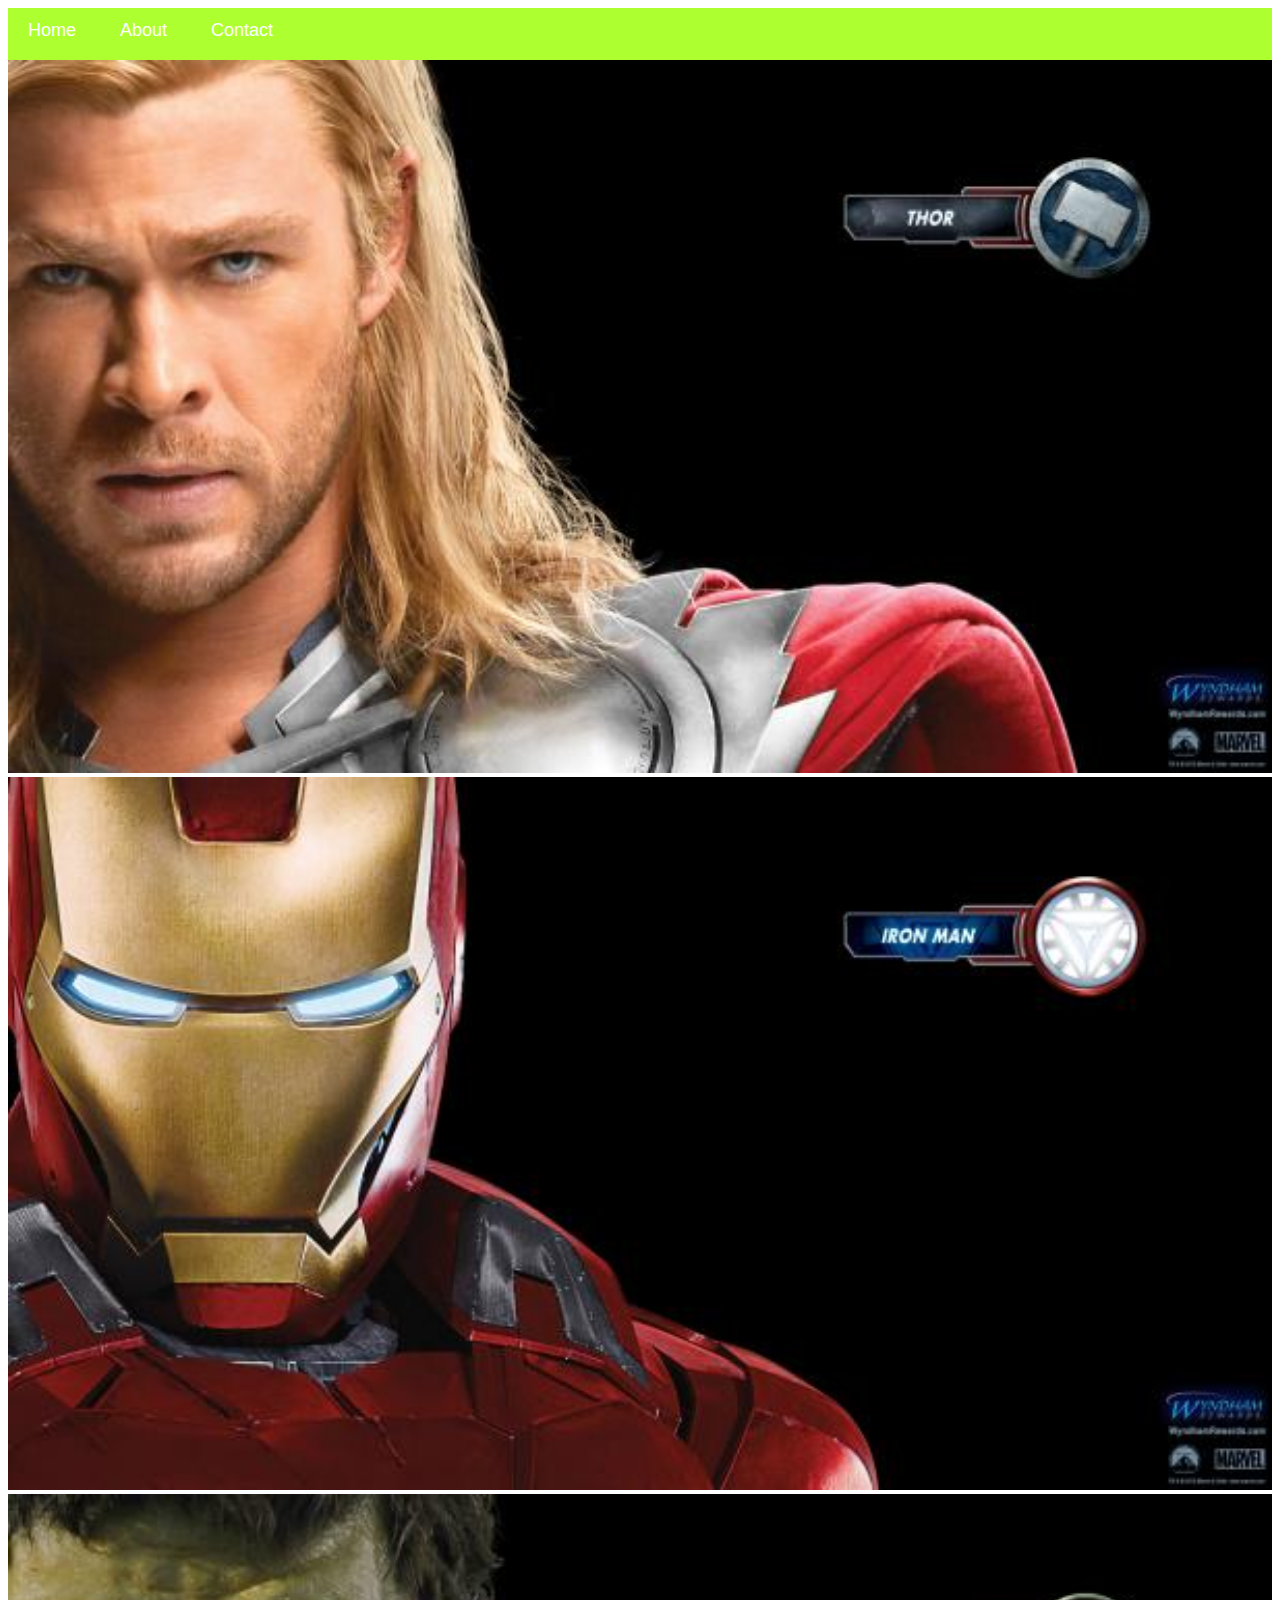
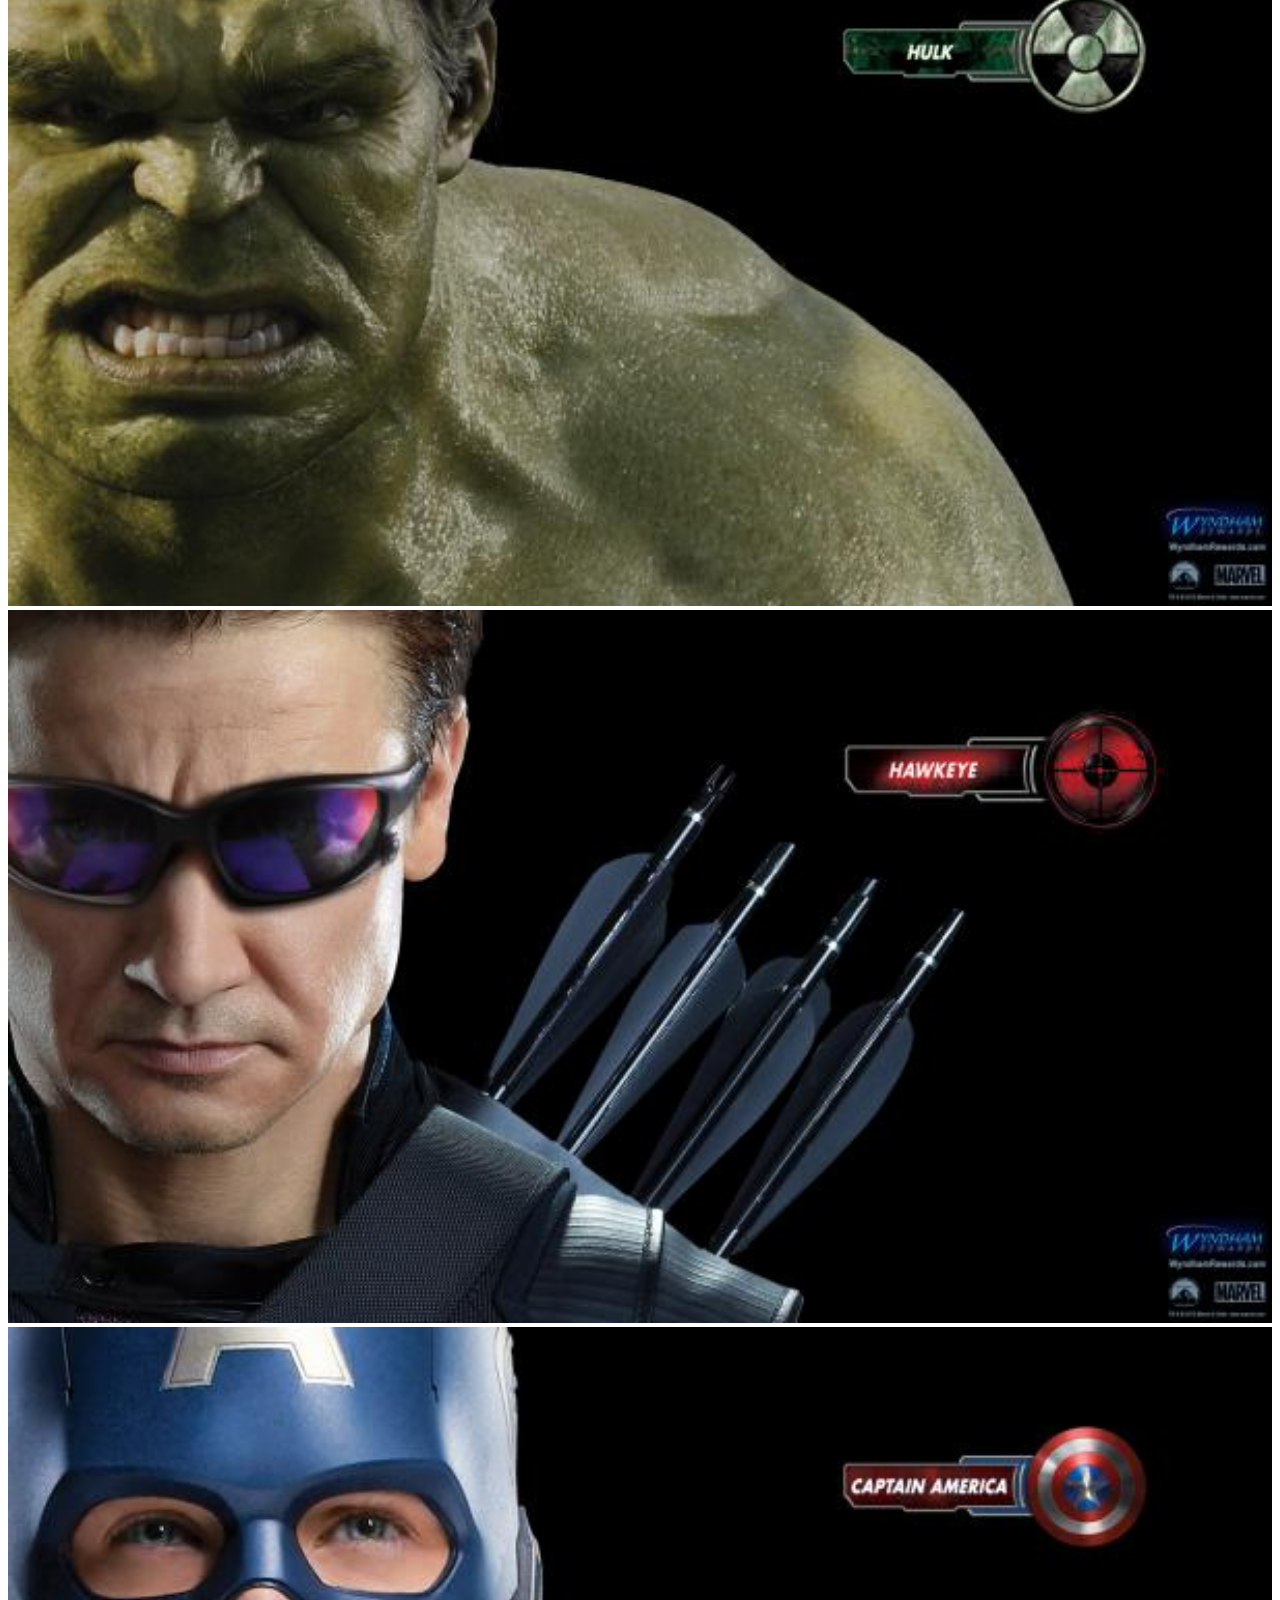
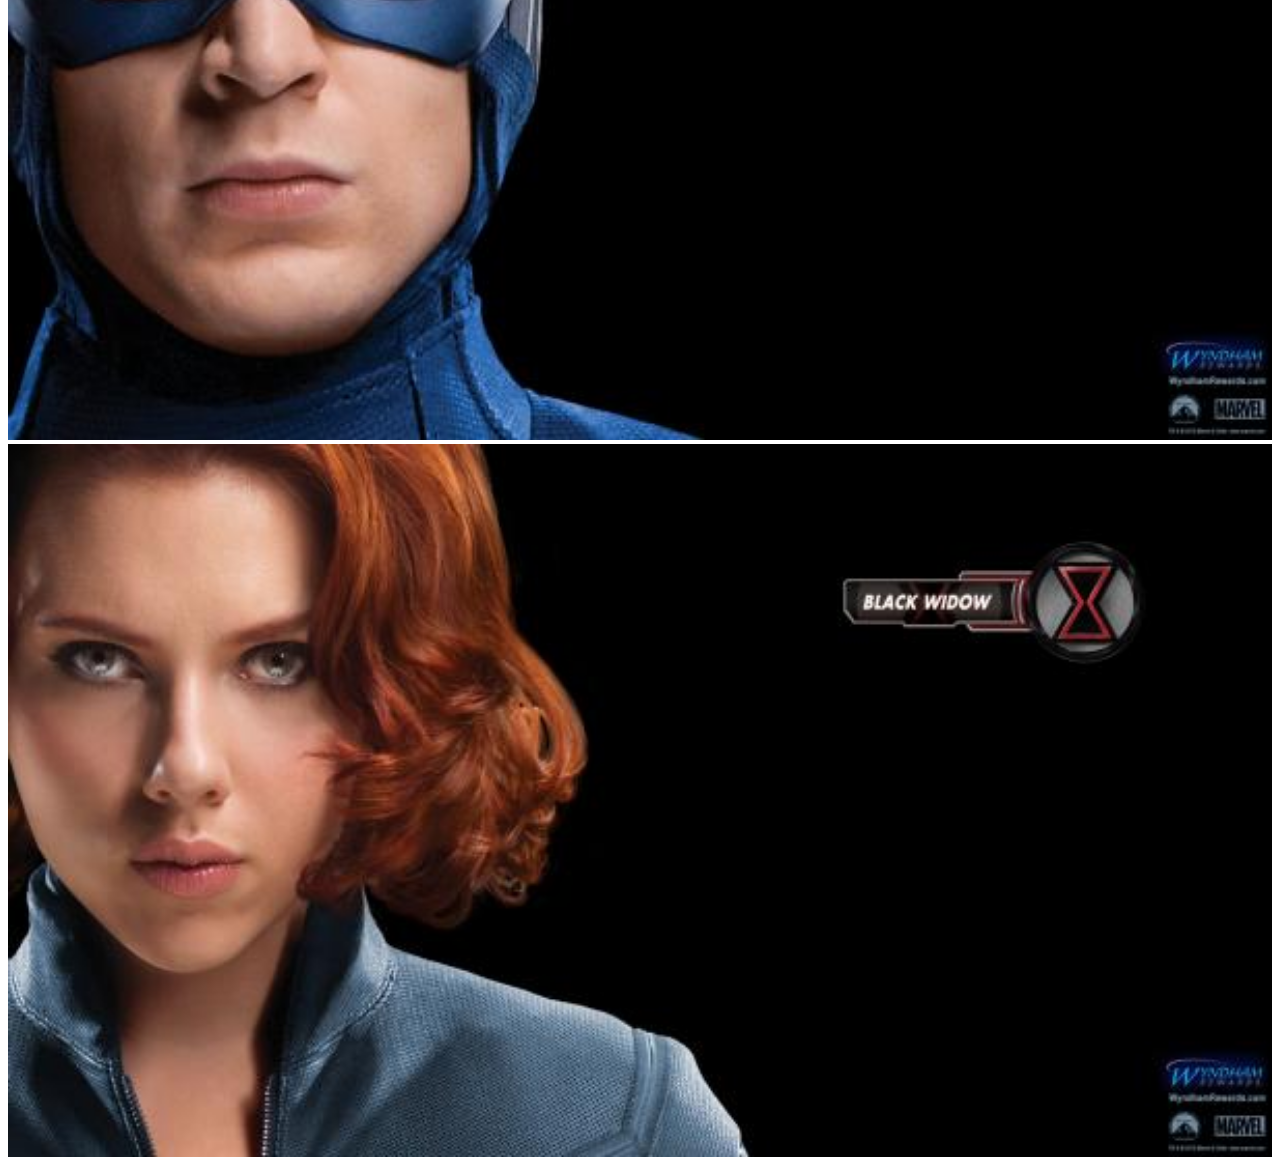
<file: index.html>
<!DOCTYPE html>
<html>
    <head>
        <link rel="stylesheet" href="style.css">
    </head>
    <body>
        <div id="menu">
          <a href="#">Home</a>
          <a href="about.html">About</a>
          <a href="contact.html">Contact</a>    
        </div>
        <div class="gallery">
            <a href="avenger-1.html"><img src="images/avengers_01.jpg"/></a>
            <a href="avenger-2.html"><img src="images/avengers_02.jpg"/></a>
            <a href="avenger-3.html"><img src="images/avengers_03.jpg"/></a>
            <a href="avenger-4.html"><img src="images/avengers_04.jpg"/></a>
            <a href="avenger-5.html"><img src="images/avengers_05.jpg"/></a>
            <a href="avenger-6.html"><img src="images/avengers_06.jpg"/></a>
        </div>
    </body>
</html>
</file>
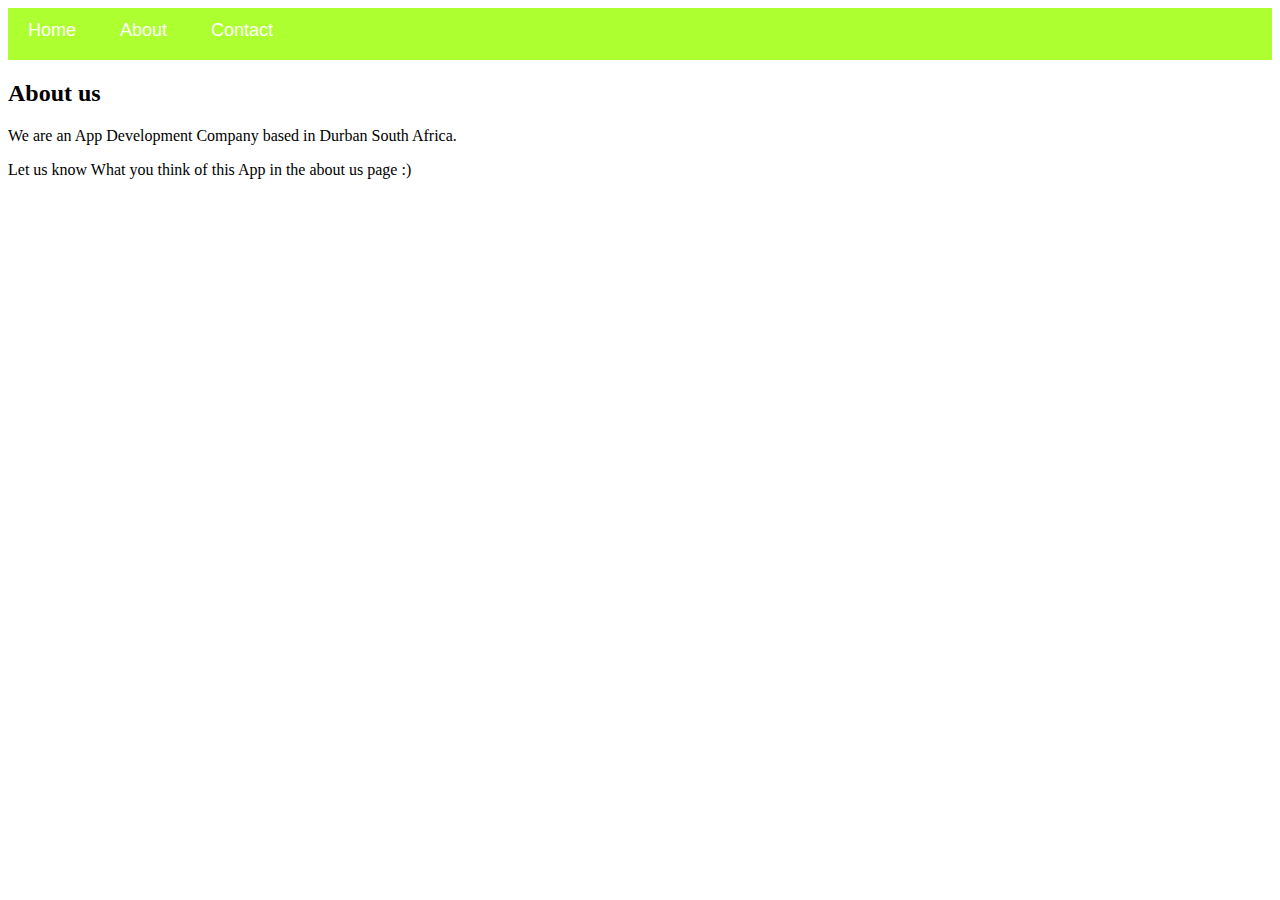
<file: about.html>
<!DOCTYPE html>
<html>
    <head>
        <link rel="stylesheet" href="style.css">
    </head>
    <body>
        <div id="menu">
            <a href="index.html">Home</a>
            <a href="about.html">About</a>
            <a href="contact.html">Contact</a>
        </div>
        <h2>About us</h2>
        <p>We are an App Development Company based in Durban South Africa.</p>
        <p>Let us know What you think of this App in the about us page :)</p> 
    </body>
</html>
</file>
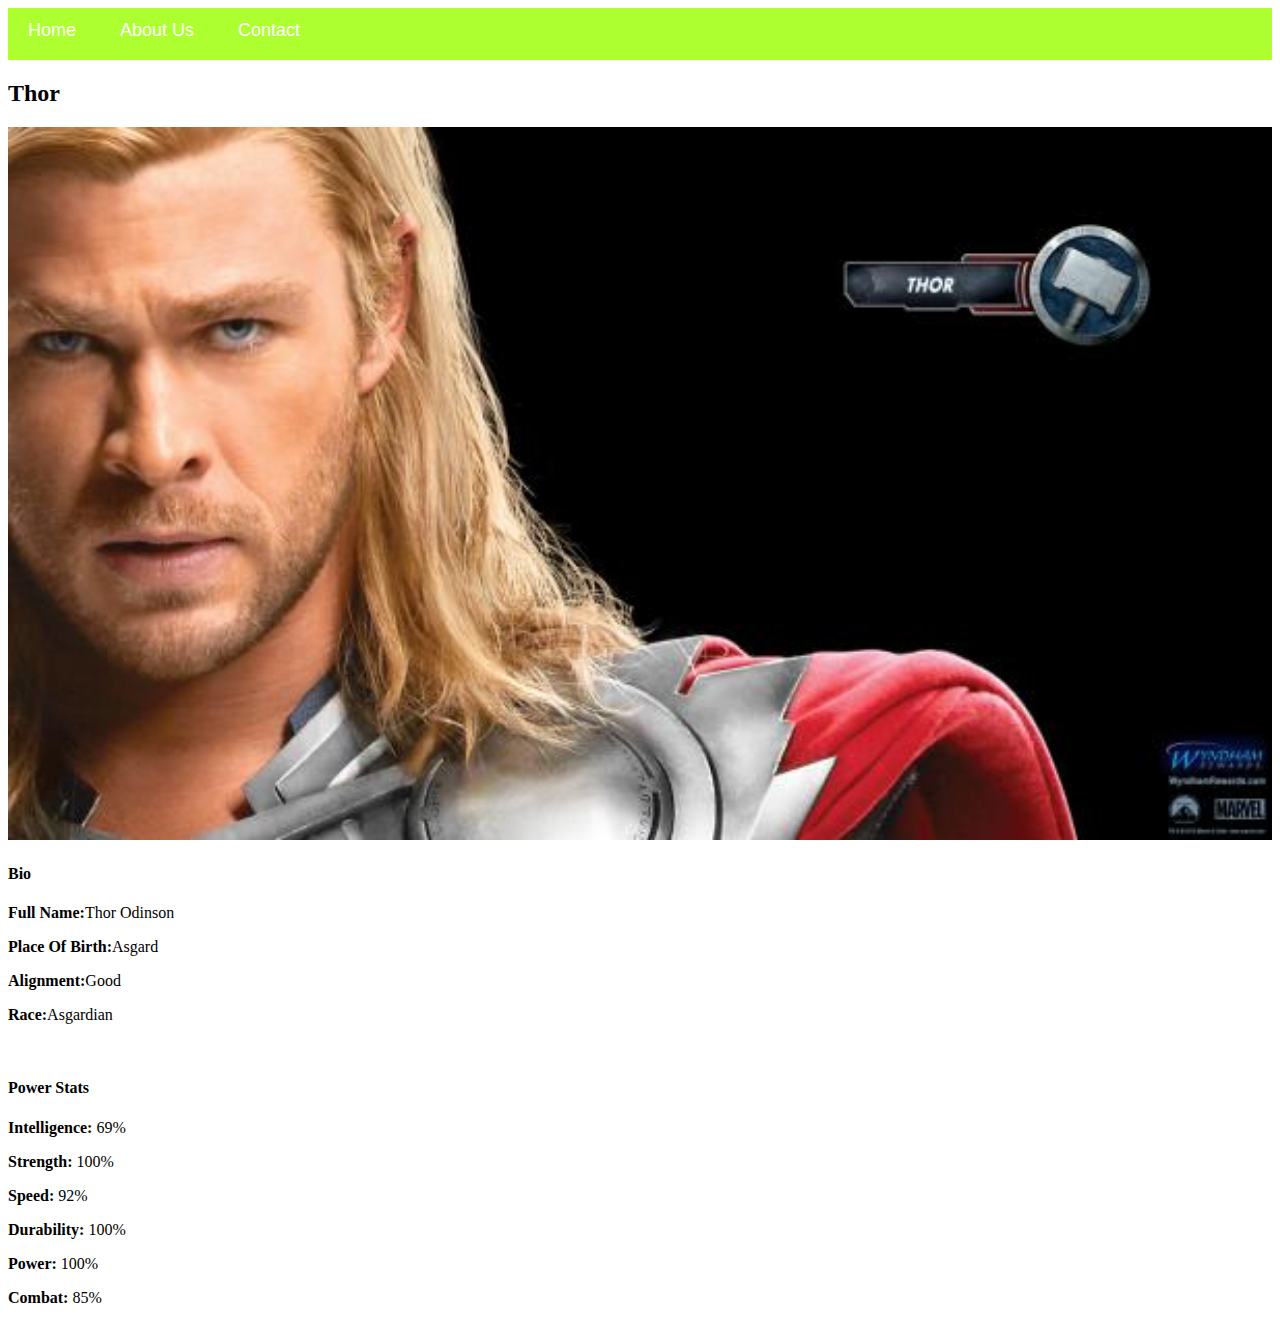
<file: avenger-1.html>
<!DOCTYPE html>
<html>
    <head>
        <link rel="stylesheet" href="style.css">
    </head>
    <body>
        <div id="menu">
     <a href="index.html">Home</a>
     <a href="about.html">About Us</a>
     <a href="contact.html">Contact</a>
</div>
        <h2>Thor</h2>
        <div class="gallery">
             <img src="images/avengers_01.jpg"/>
        </div>
        <h4>Bio</h4>
        <p><b>Full Name:</b>Thor Odinson</p>
        <p><b>Place Of Birth:</b>Asgard</p>
        <p><b>Alignment:</b>Good</p>
        <p><b>Race:</b>Asgardian</p>
        <br/>
        <h4>Power Stats</h4>
        <p><b>Intelligence:</b> 69%</p>
        <p><b>Strength:</b> 100%</p>
        <p><b>Speed:</b> 92%</p>
        <p><b>Durability:</b> 100%</p>
        <p><b>Power:</b> 100%</p>
        <p><b>Combat:</b> 85%</p>
    </body>
</html>
</file>
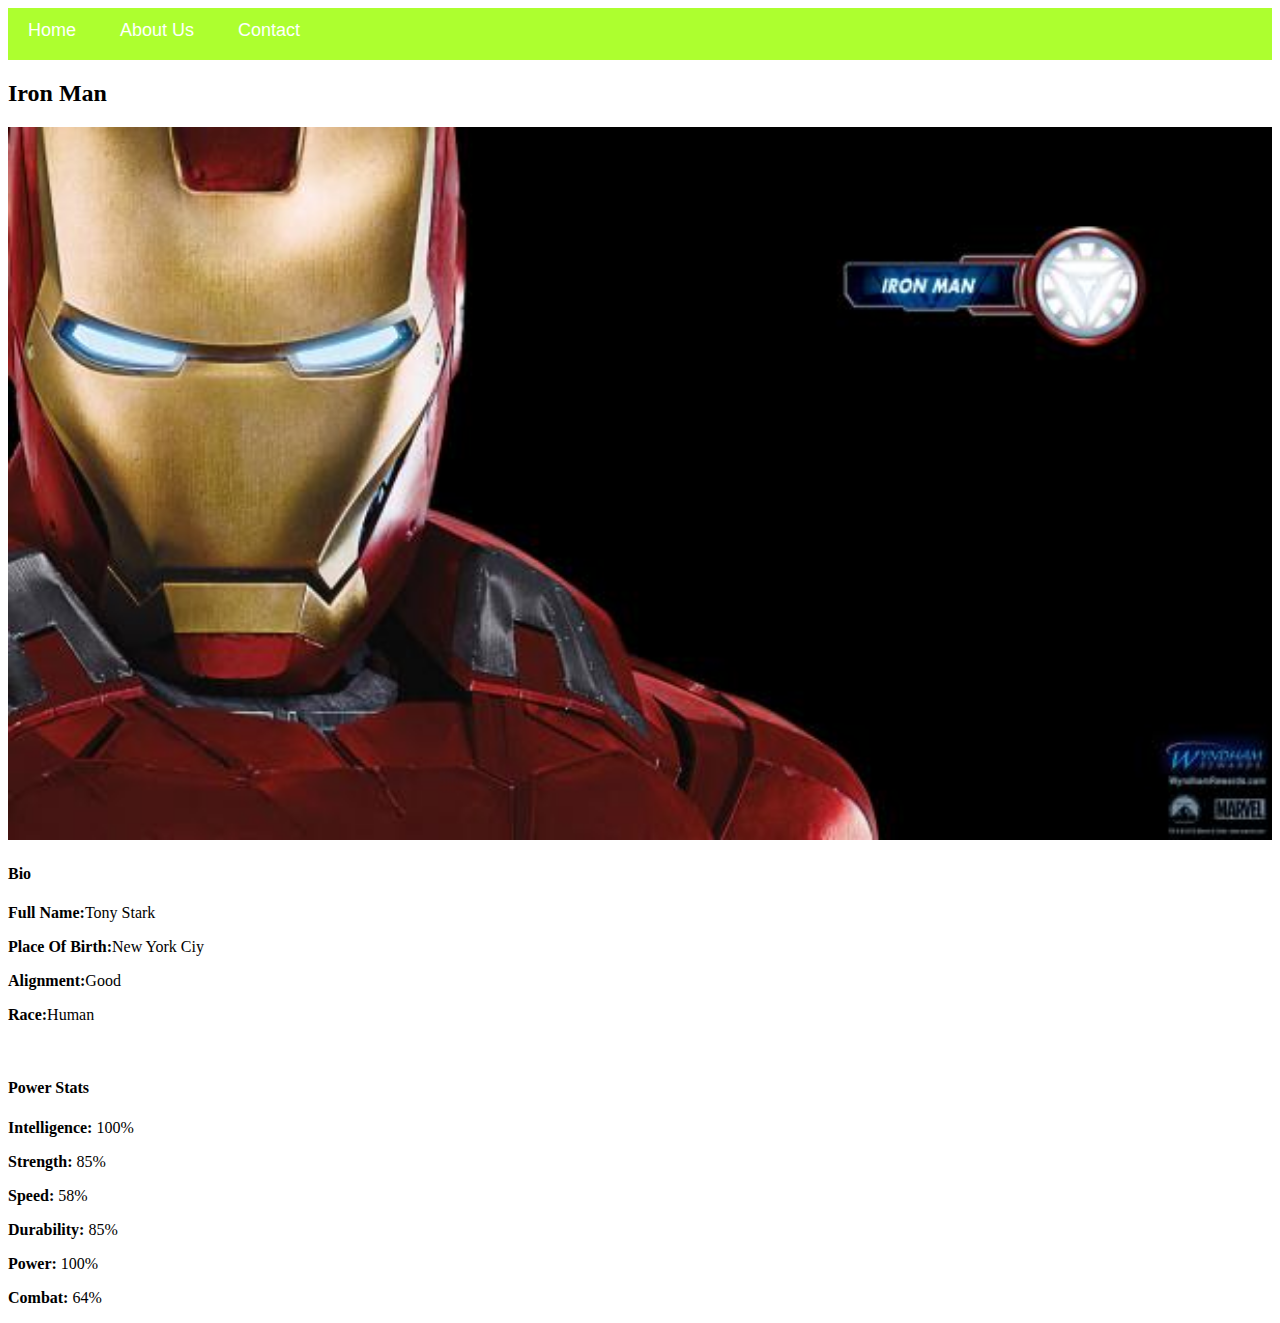
<file: avenger-2.html>
<!DOCTYPE html>
<html>
    <head>
        <link rel="stylesheet" href="style.css">
    </head>
    <body>
        <div id="menu">
     <a href="index.html">Home</a>
     <a href="about.html">About Us</a>
     <a href="contact.html">Contact</a>
</div>
        <h2>Iron Man</h2>
        <div class="gallery">
             <img src="images/avengers_02.jpg"/>
        </div>
        <h4>Bio</h4>
        <p><b>Full Name:</b>Tony Stark</p>
        <p><b>Place Of Birth:</b>New York Ciy</p>
        <p><b>Alignment:</b>Good</p>
        <p><b>Race:</b>Human</p>
        <br/>
        <h4>Power Stats</h4>
        <p><b>Intelligence:</b> 100%</p>
        <p><b>Strength:</b> 85%</p>
        <p><b>Speed:</b> 58%</p>
        <p><b>Durability:</b> 85%</p>
        <p><b>Power:</b> 100%</p>
        <p><b>Combat:</b> 64%</p>
    </body>
</html>
</file>
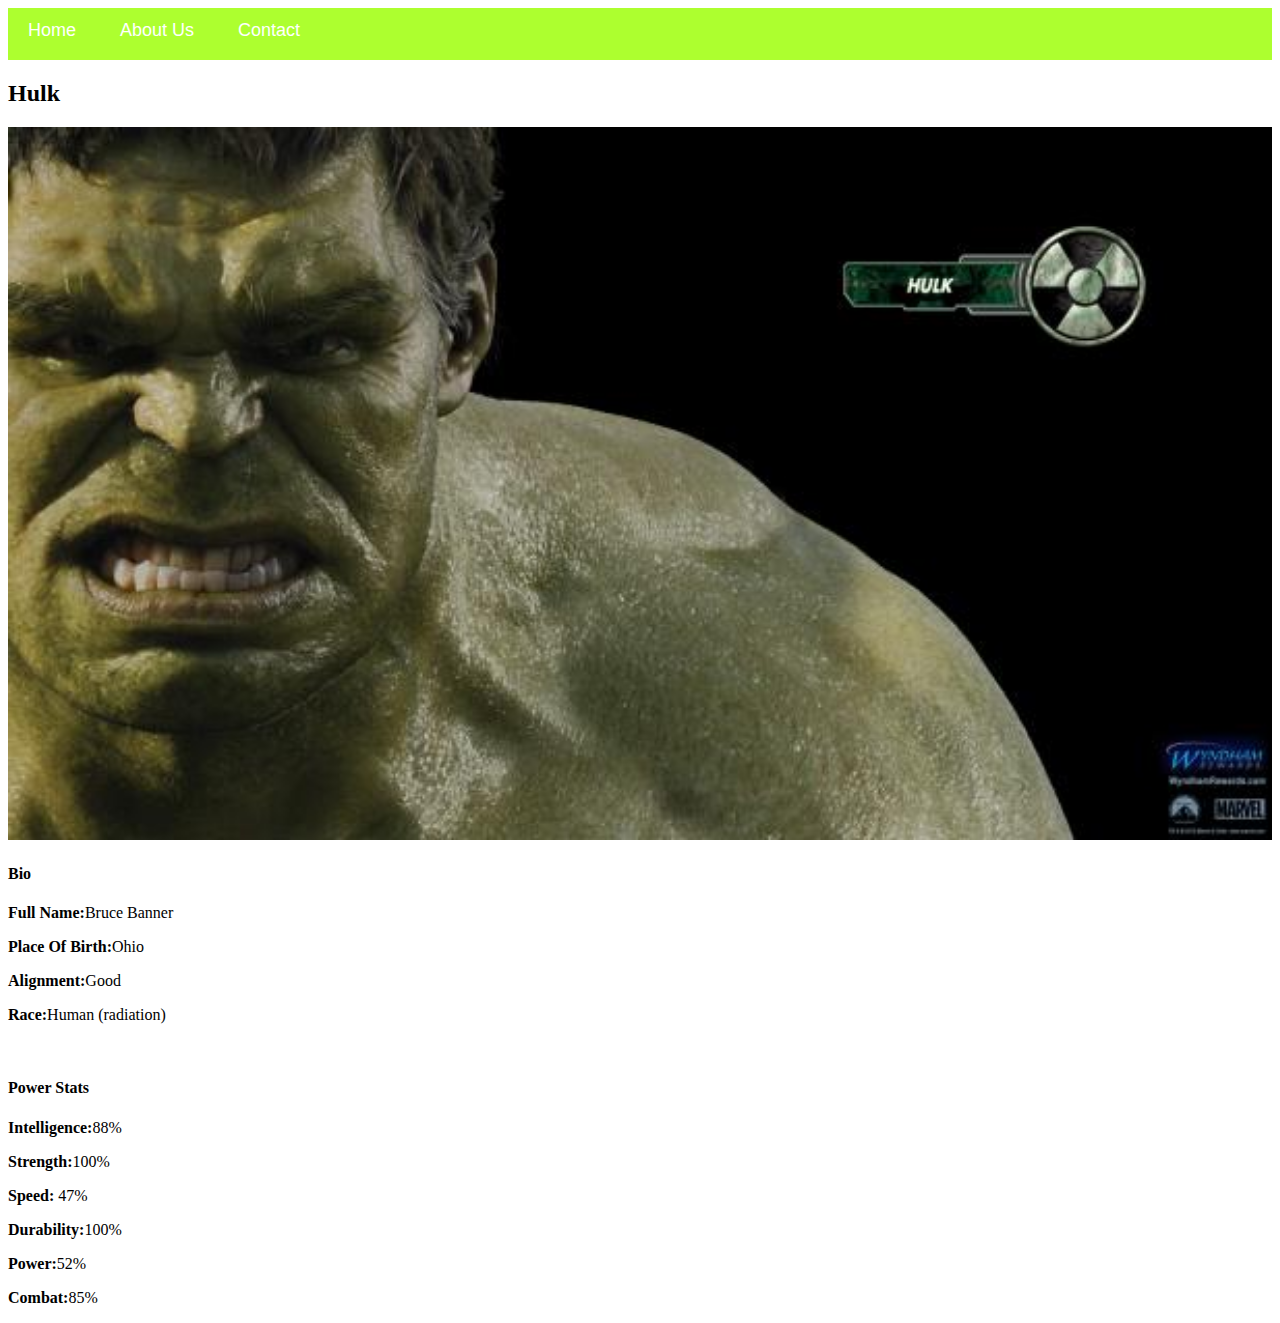
<file: avenger-3.html>
<!DOCTYPE html>
<html>
    <head>
        <link rel="stylesheet" href="style.css">
    </head>
    <body>
        <div id="menu">
     <a href="index.html">Home</a>
     <a href="about.html">About Us</a>
     <a href="contact.html">Contact</a>
</div>
        <h2>Hulk</h2>
        <div class="gallery">
             <img src="images/avengers_03.jpg"/>
        </div>
        <h4>Bio</h4>
        <p><b>Full Name:</b>Bruce Banner</p>
        <p><b>Place Of Birth:</b>Ohio</p>
        <p><b>Alignment:</b>Good</p>
        <p><b>Race:</b>Human (radiation)</p>
        <br/>
        <h4>Power Stats</h4>
        <p><b>Intelligence:</b>88%</p>
        <p><b>Strength:</b>100%</p>
        <p><b>Speed:</b> 47%</p>
        <p><b>Durability:</b>100%</p>
        <p><b>Power:</b>52%</p>
        <p><b>Combat:</b>85%</p>
    </body>
</html>
</file>
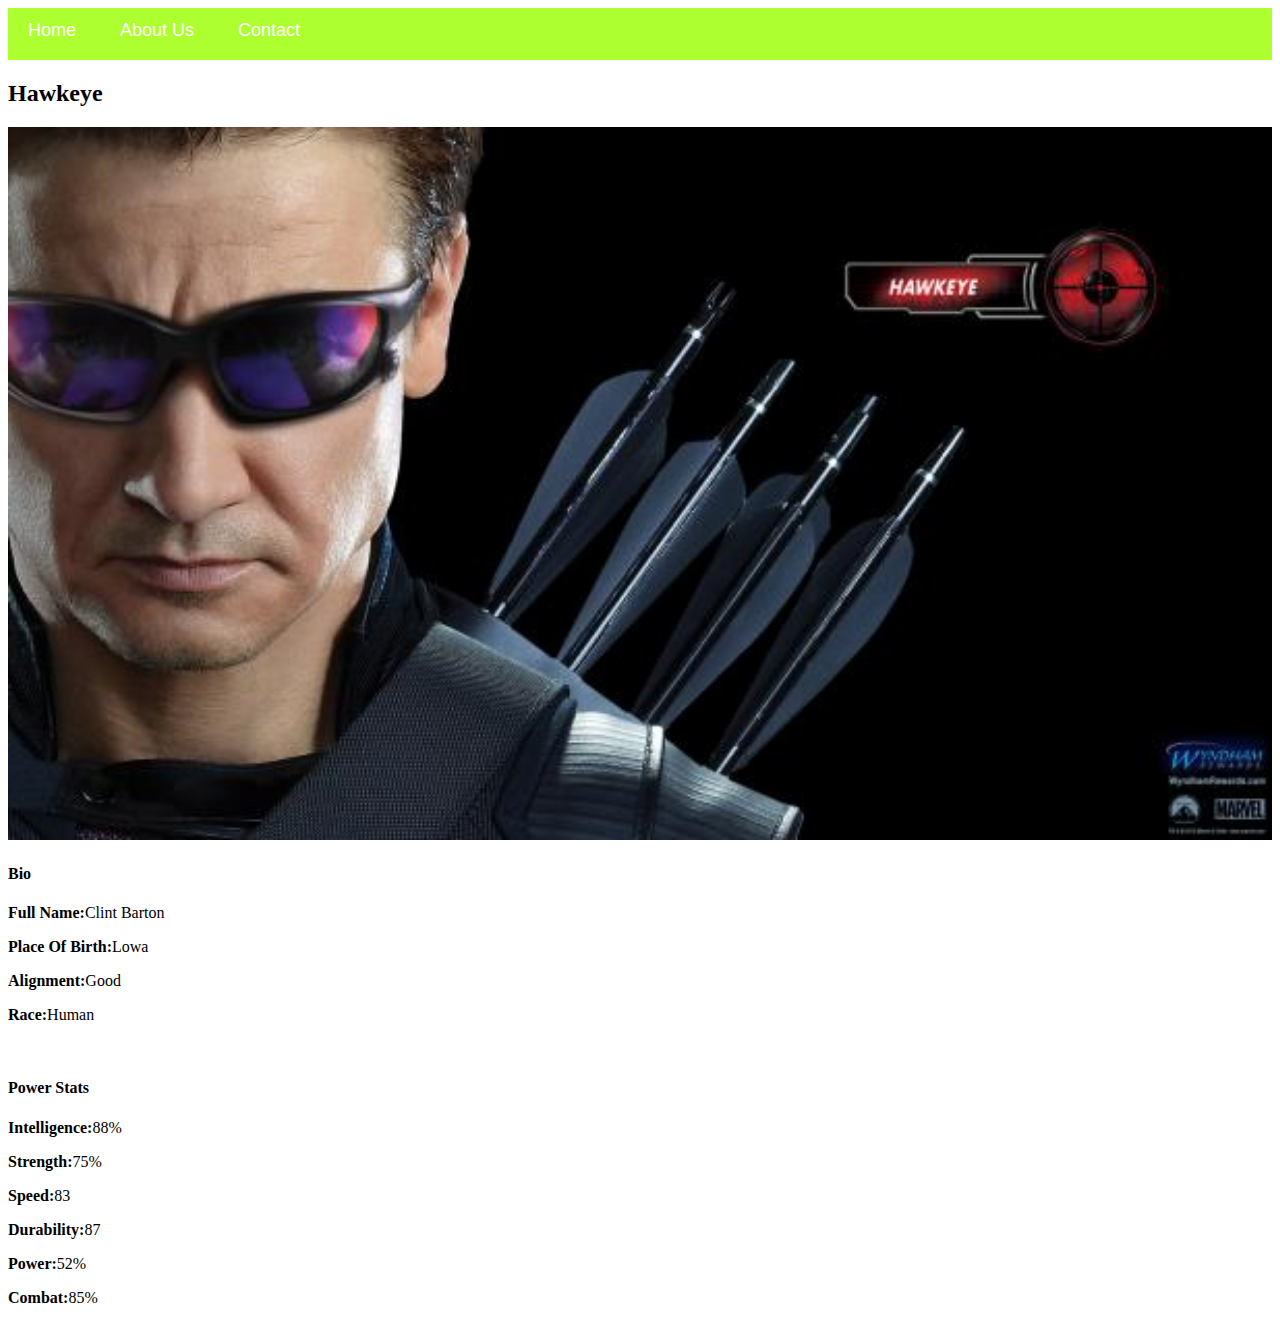
<file: avenger-4.html>
<!DOCTYPE html>
<html>
    <head>
        <link rel="stylesheet" href="style.css">
    </head>
    <body>
        <div id="menu">
     <a href="index.html">Home</a>
     <a href="about.html">About Us</a>
     <a href="contact.html">Contact</a>
</div>
        <h2>Hawkeye</h2>
        <div class="gallery">
             <img src="images/avengers_04.jpg"/>
        </div>
        <h4>Bio</h4>
        <p><b>Full Name:</b>Clint Barton</p>
        <p><b>Place Of Birth:</b>Lowa</p>
        <p><b>Alignment:</b>Good</p>
        <p><b>Race:</b>Human </p>
        <br/>
        <h4>Power Stats</h4>
        <p><b>Intelligence:</b>88%</p>
        <p><b>Strength:</b>75%</p>
        <p><b>Speed:</b>83</p>
        <p><b>Durability:</b>87</p>
        <p><b>Power:</b>52%</p>
        <p><b>Combat:</b>85%</p>
    </body>
</html>
</file>
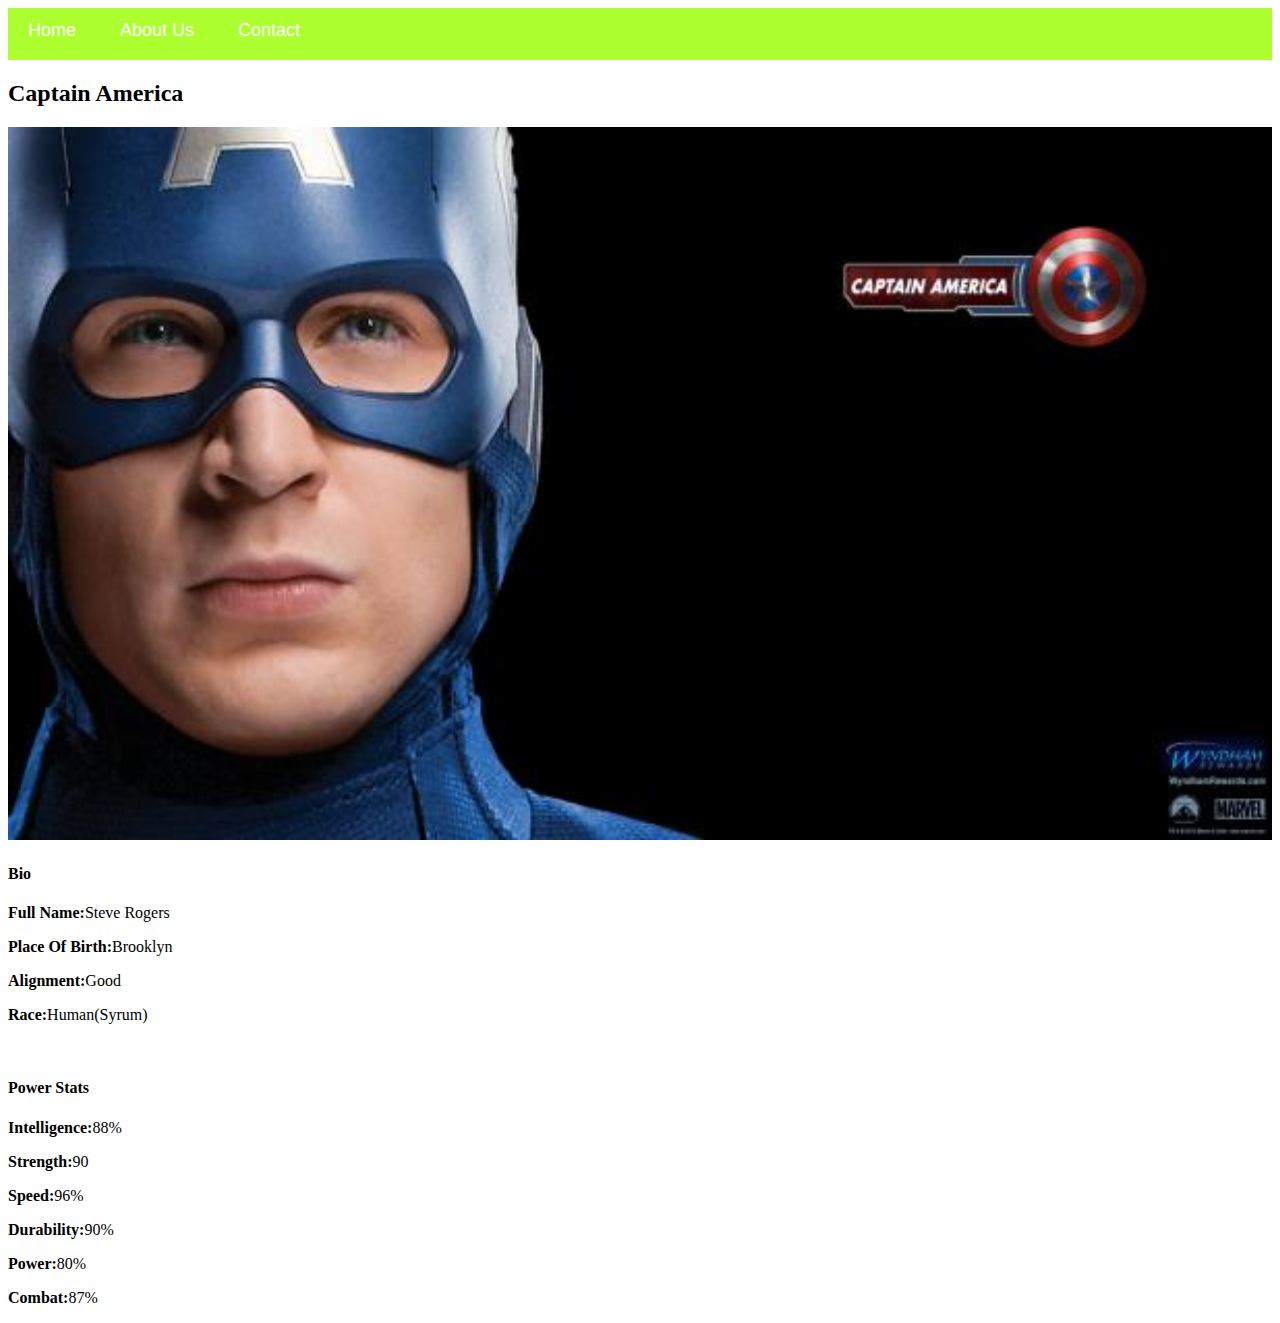
<file: avenger-5.html>
<!DOCTYPE html>
<html>
    <head>
        <link rel="stylesheet" href="style.css">
    </head>
    <body>
     <div id="menu">
     <a href="index.html">Home</a>
     <a href="about.html">About Us</a>
     <a href="contact.html">Contact</a>
</div>
        <h2>Captain America</h2>
        <div class="gallery">
             <img src="images/avengers_05.jpg"/>
        </div>
        <h4>Bio</h4>
        <p><b>Full Name:</b>Steve Rogers</p>
        <p><b>Place Of Birth:</b>Brooklyn</p>
        <p><b>Alignment:</b>Good</p>
        <p><b>Race:</b>Human(Syrum) </p>
        <br/>
        <h4>Power Stats</h4>
        <p><b>Intelligence:</b>88%</p>
        <p><b>Strength:</b>90</p>
        <p><b>Speed:</b>96%</p>
        <p><b>Durability:</b>90%</p>
        <p><b>Power:</b>80%</p>
        <p><b>Combat:</b>87%</p>
    </body>
</html>
</file>
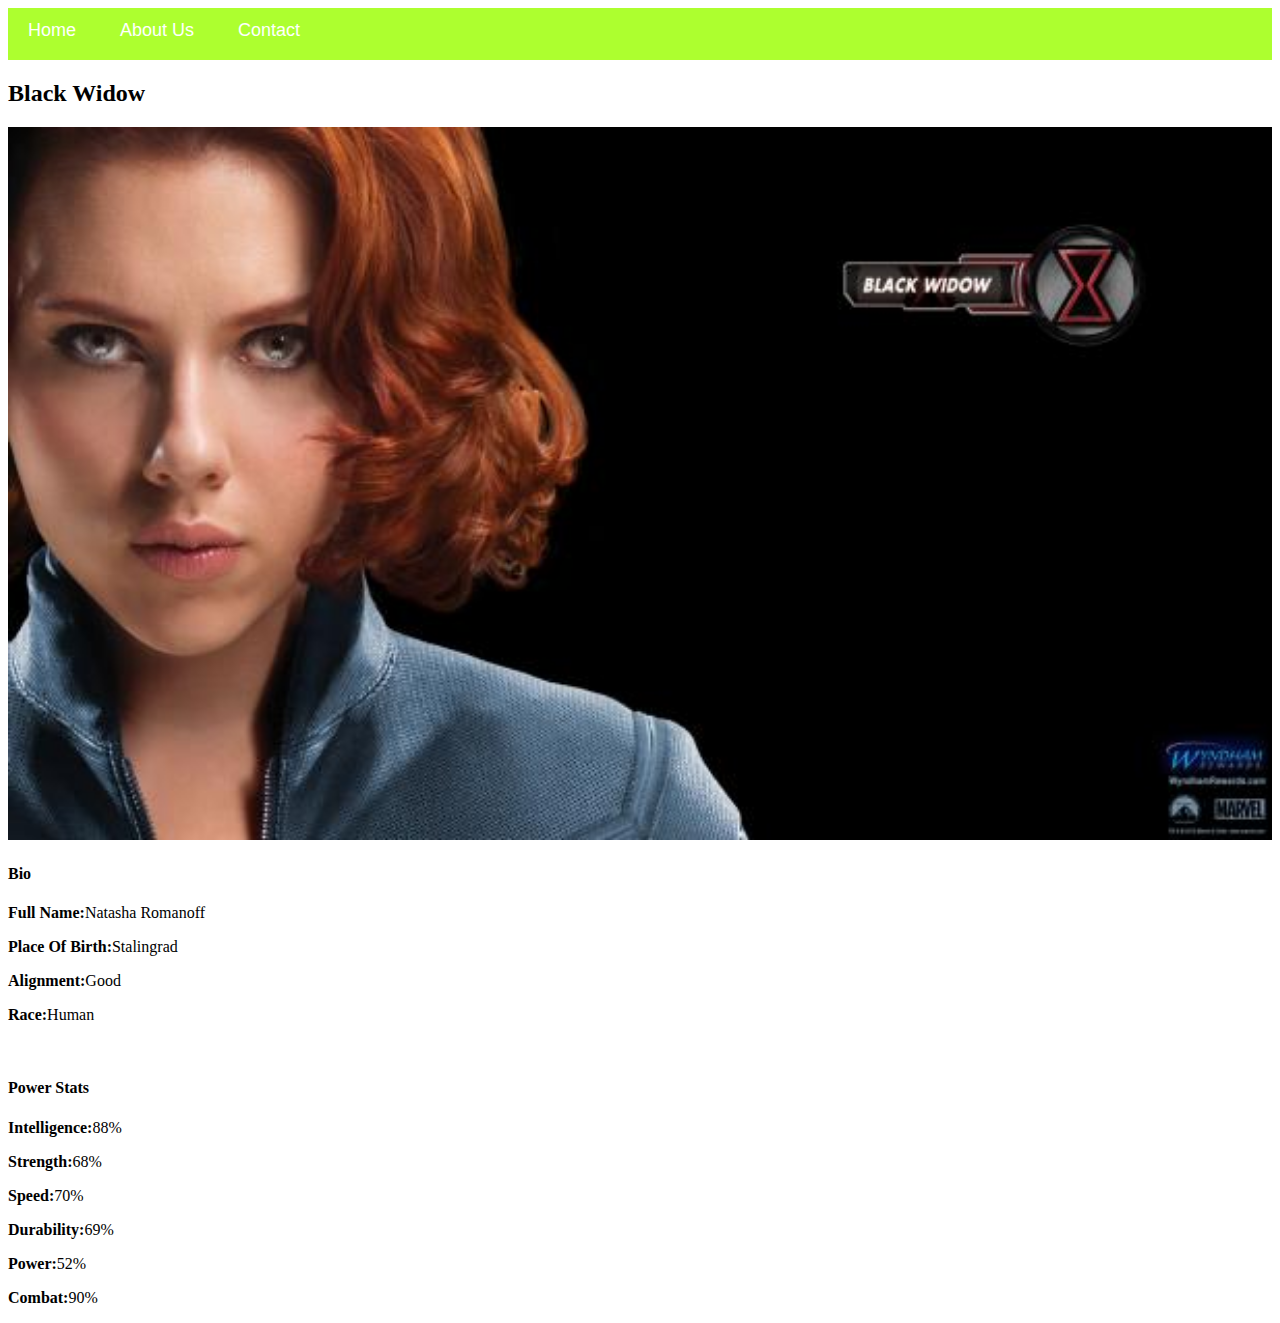
<file: avenger-6.html>
<!DOCTYPE html>
<html>
    <head>
        <link rel="stylesheet" href="style.css">
    </head>
    <body>
        <div id="menu">
     <a href="index.html">Home</a>
     <a href="about.html">About Us</a>
     <a href="contact.html">Contact</a>
</div>
        <h2>Black Widow</h2>
        <div class="gallery">
             <img src="images/avengers_06.jpg"/>
        </div>
        <h4>Bio</h4>
        <p><b>Full Name:</b>Natasha Romanoff</p>
        <p><b>Place Of Birth:</b>Stalingrad</p>
        <p><b>Alignment:</b>Good</p>
        <p><b>Race:</b>Human </p>
        <br/>
        <h4>Power Stats</h4>
        <p><b>Intelligence:</b>88%</p>
        <p><b>Strength:</b>68%</p>
        <p><b>Speed:</b>70%</p>
        <p><b>Durability:</b>69%</p>
        <p><b>Power:</b>52%</p>
        <p><b>Combat:</b>90%</p>
    </body>
</html>
</file>
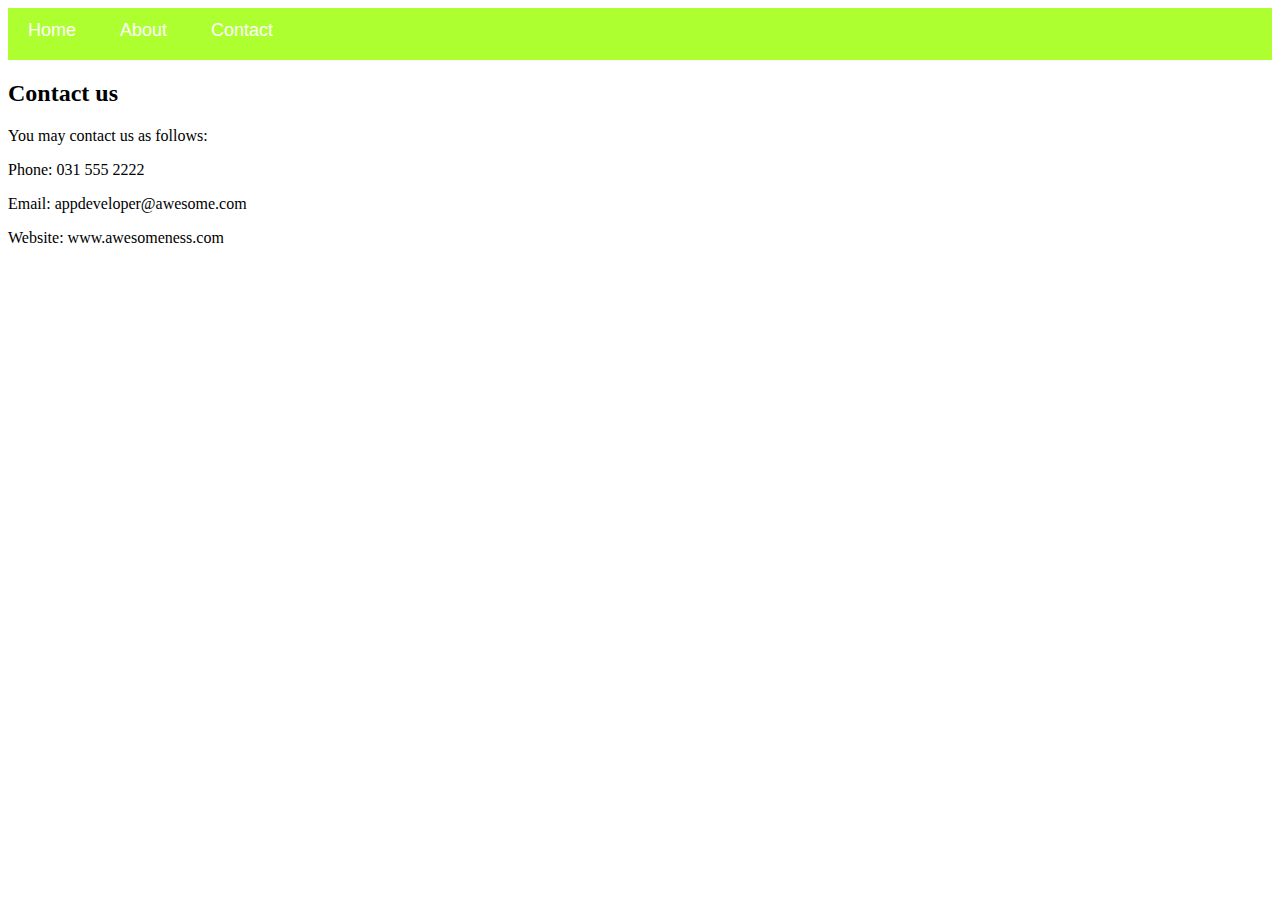
<file: contact.html>
<!DOCTYPE html>
<html>
    <head>
        <link rel="stylesheet" href="style.css">
    </head>
    <body>
        <div id="menu">
            <a href="index.html">Home</a>
            <a href="about.html">About</a>
            <a href="contact.html">Contact</a>
        </div>
        <h2>Contact us</h2>
        <p>You may contact us as follows:</p>
        <p>Phone: 031 555 2222</p>
        <p>Email: appdeveloper@awesome.com</p>
        <p>Website: www.awesomeness.com</p>
    </body>
</html>
</file>
<file: style.css>
.gallery img{
    width: 100%;
    
    
}
#menu{
      width:100%;
      height:40px;
      background-color:greenyellow;
      padding-top: 12px;
}

#menu a{
      color:#ffffff;
      font-family: Helvetica, sans-serif;
      font-size: 18px;
      text-decoration:none;
      font-weight: 800px;
      
      padding-left: 20px;
      padding-right: 20px;
}
#menu a:hover{
       color: #5077bd;
}
</file>
